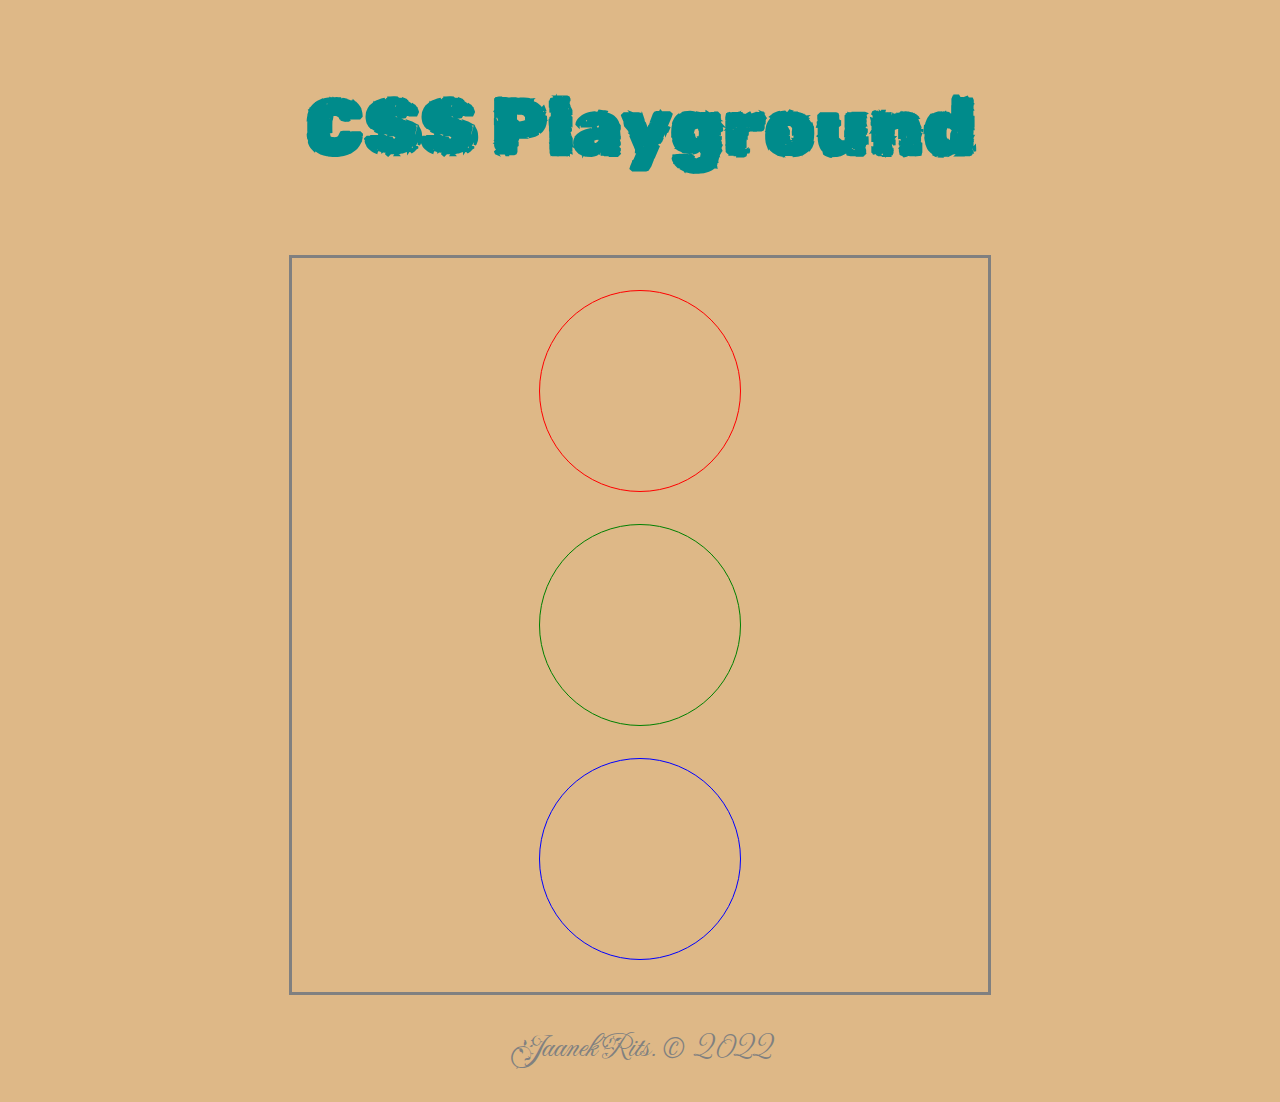
<file: index.html>
<!DOCTYPE html>
<html lang="en">
<head>
    <meta charset="UTF-8">
    <meta http-equiv="X-UA-Compatible" content="IE=edge">
    <meta name="viewport" content="width=device-width, initial-scale=1.0">
    <title>CSS Playground</title>
    <link rel="stylesheet" href="css/style.css">
</head>
<body>

    <div class="heading">
        <h3 class="playground-heading">CSS Playground</h3>
 </div>



    <div class="main">
        <div id="red"></div>
        <div id="green"></div>
        <div id="blue"></div>
    </div>

    <div class="footer">
        <p>
            Jaanek Rits. &#169; 2022
        </p>
    </div>
    
</body>
</html>
</file>
<file: css/style.css>
@import url('https://fonts.googleapis.com/css2?family=Fleur+De+Leah&family=Rubik+Distressed&display=swap');

body {
    background-color: burlywood;
}


.heading { 
    text-align: center;
}


.playground-heading {
    color: darkcyan;

    font-family: 'Rubik Distressed', cursive;
    font-size: 5rem;
}

.main {
    border: 3px solid grey;
    width: 55%;
    margin: 0 auto;
}

.main div {
height: 200px;
width: 200px;
border: 1px solid black;
border-radius: 50%;
margin: 2rem auto;
}



#red {
    border-color: red;
}

#green {
    border-color: green;
}

#blue {
    border-color: blue;
}

.footer {
    color: grey;
    font-family: 'Fleur De Leah', cursive;
    font-size: 2rem;
    text-align: center;
}
</file>
